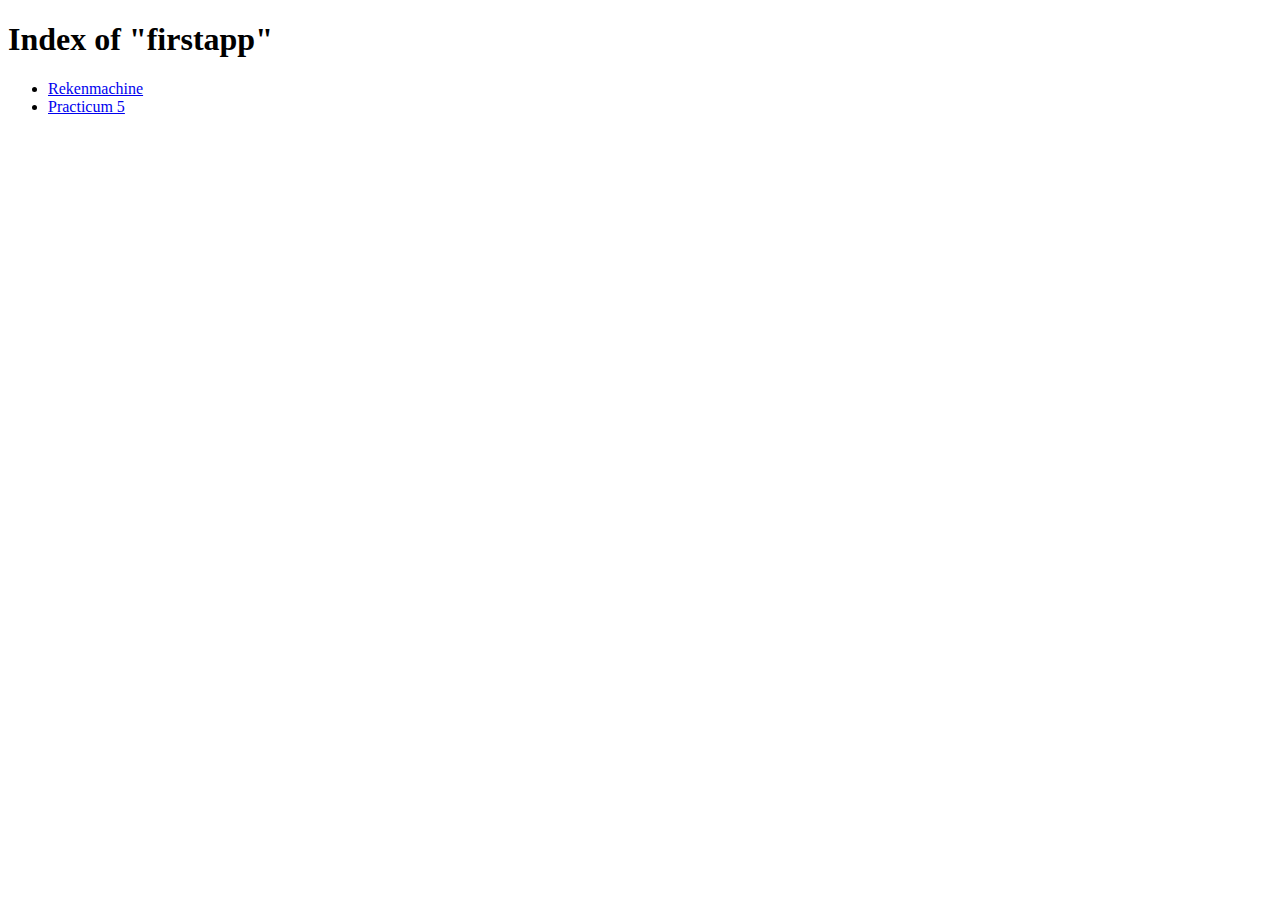
<file: src/main/webapp/index.html>
<!DOCTYPE html>
<html>
<head>
<meta charset="ISO-8859-1">
<title>Index of firstapp</title>
</head>
<body>
	<h1>Index of "firstapp"</h1>
	<ul>
		<li><a href="rekenmachine">Rekenmachine</a></li>
		<li><a href="practicum5">Practicum 5</a></li>
	</ul>
</body>
</html>
</file>
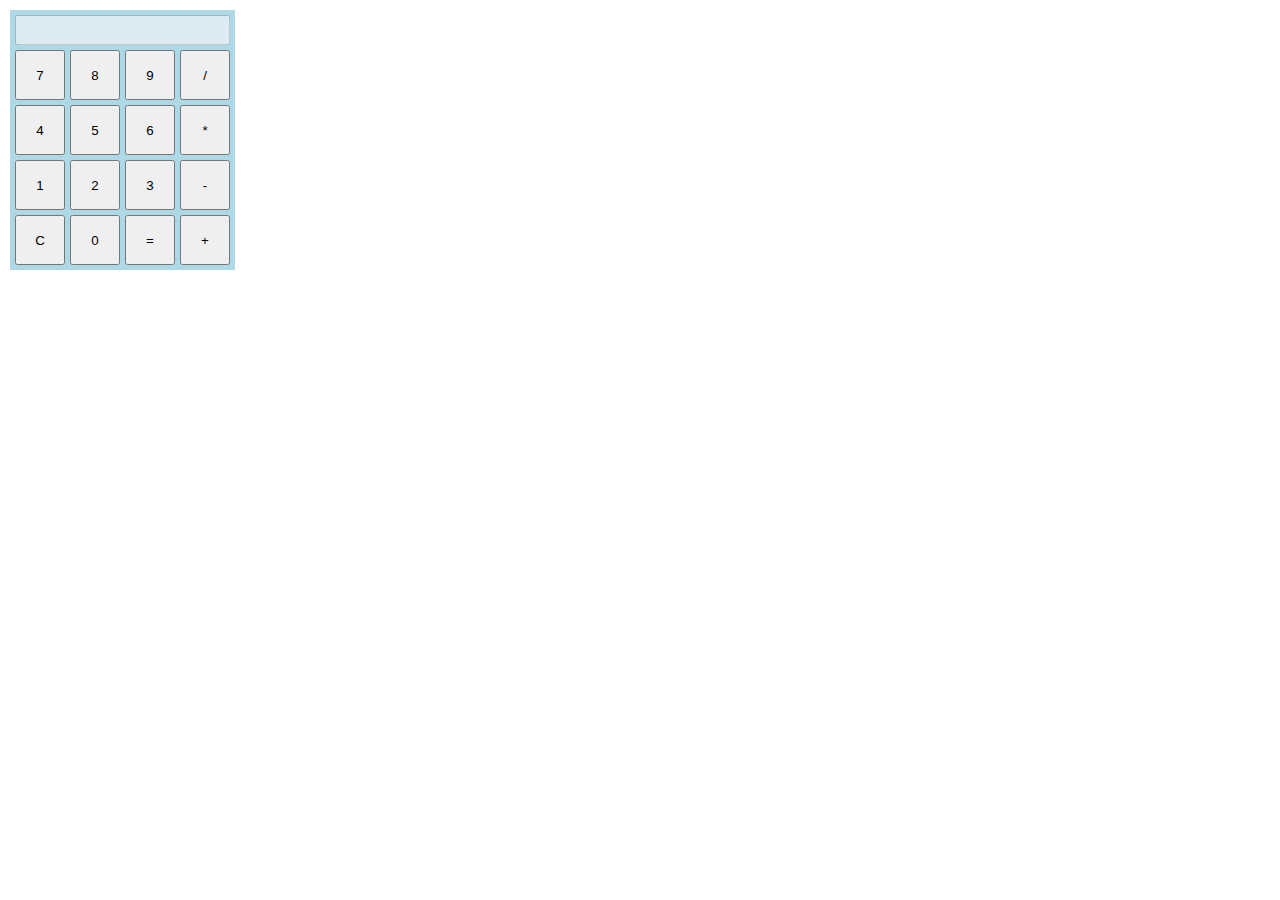
<file: src/main/webapp/rekenmachine/index.html>
<!DOCTYPE html>
<html lang="en">
<head>
    <meta charset="UTF-8">
    <meta name="viewport" content="width=device-width, initial-scale=1.0">
    <meta http-equiv="X-UA-Compatible" content="ie=edge">
    <title>Document</title>

    <link rel="stylesheet" href="style.css">
</head>
<body>
    <main id="calculator">
        <input id="screen" type="text" disabled>

        <button>7</button>
        <button>8</button>
        <button>9</button>
        <button>/</button>

        <button>4</button>
        <button>5</button>
        <button>6</button>
        <button>*</button>

        <button>1</button>
        <button>2</button>
        <button>3</button>
        <button>-</button>

        <button>C</button>
        <button>0</button>
        <button>=</button>
        <button>+</button>
    </main>
    <script src="script.js"></script>
</body>
</html>
</file>
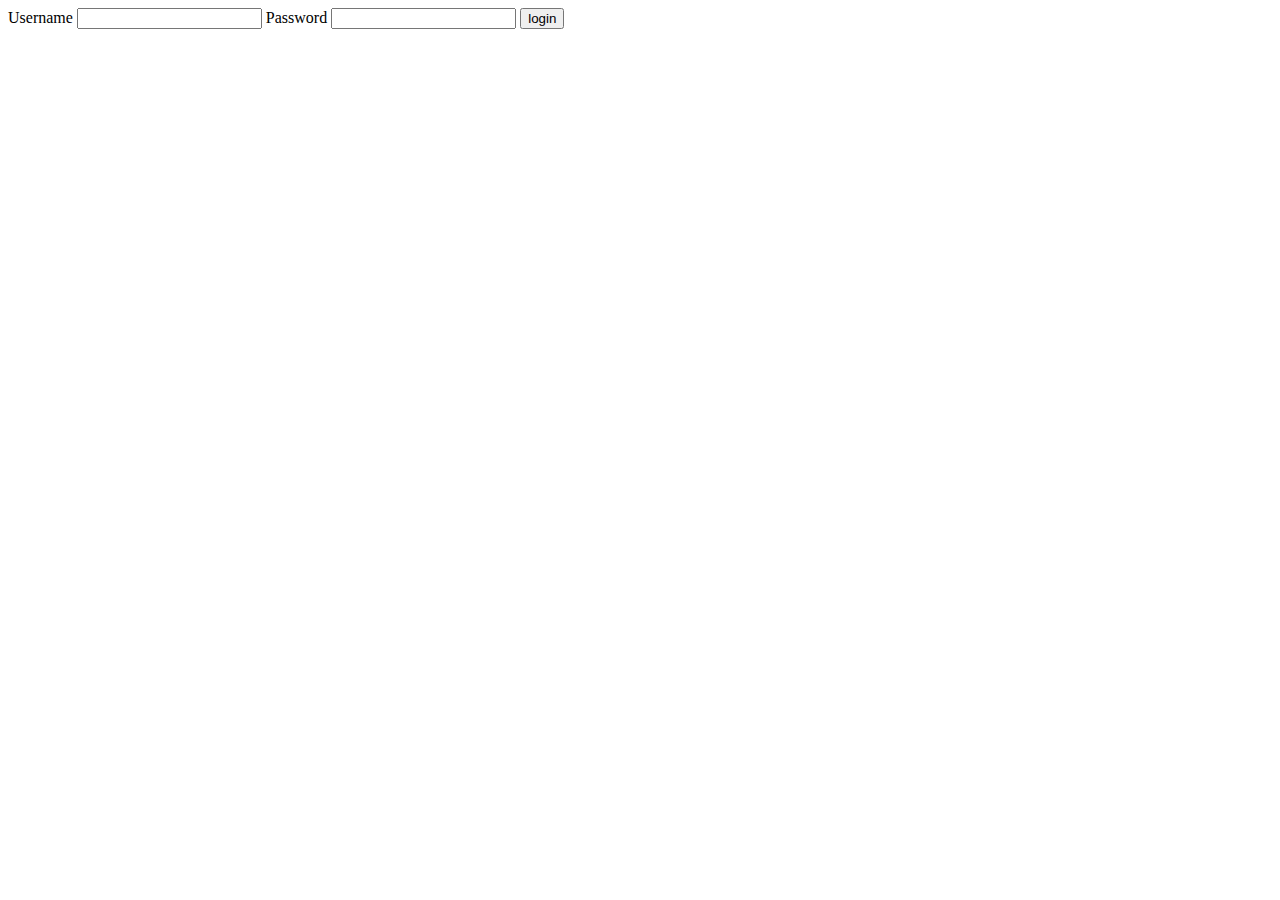
<file: src/main/webapp/practicum5/login.html>
<!DOCTYPE html>
<html>
<head>
<meta charset="ISO-8859-1">
<title>Insert title here</title>
</head>
<body>
<form id="login">
<label>Username</label>
<input name="name" id="name">
<label>Password</label>
<input type="password" name="pass" id="pass">
<input type="submit" value="login"/>
</form>
<script>
window.addEventListener("load", function(){init()});

function init(){
	document.querySelector("#login").addEventListener("submit", function(e){
		e.preventDefault();
		login();
	})
}

function login(){
	const form = new FormData(document.querySelector("#login"));
	
	const formData = new URLSearchParams(form);
	
	const url = "../restservices/authentication/";
	fetch(url, {method: "post", body: formData})
	.then((res) => {
        if (res.status === 400) {
            throw new Error('Bad request');
        }else if(res.status === 404){
        	console.log('Internal server error');
        }else if(res.ok){
        	console.log("added country");
        }else if(res.status === 401){
        	throw new Error('Wrong username/password');
        }
        return res.json();
    }).then(data => {
    	window.sessionStorage.setItem("token", data.JWT);
    	window.location.replace("./index.html");
    }).catch(error => console.log(error));
}
</script>
</body>
</html>
</file>
<file: src/main/webapp/rekenmachine/style.css>
body{
    margin:10px;
    padding:0;
}

main {
    padding: 5px;
    display: grid;
    background-color: lightblue;
    grid-template-columns: 50px 50px 50px 50px;
    grid-template-rows: 30px 50px 50px 50px 50px;
    grid-column-gap: 5px;
    grid-row-gap: 5px;
    width: 215px;
}

#screen {
    display: inline-grid;
    grid-column: span 4;
    text-align: right;
    font-weight: 1000;
}
</file>
